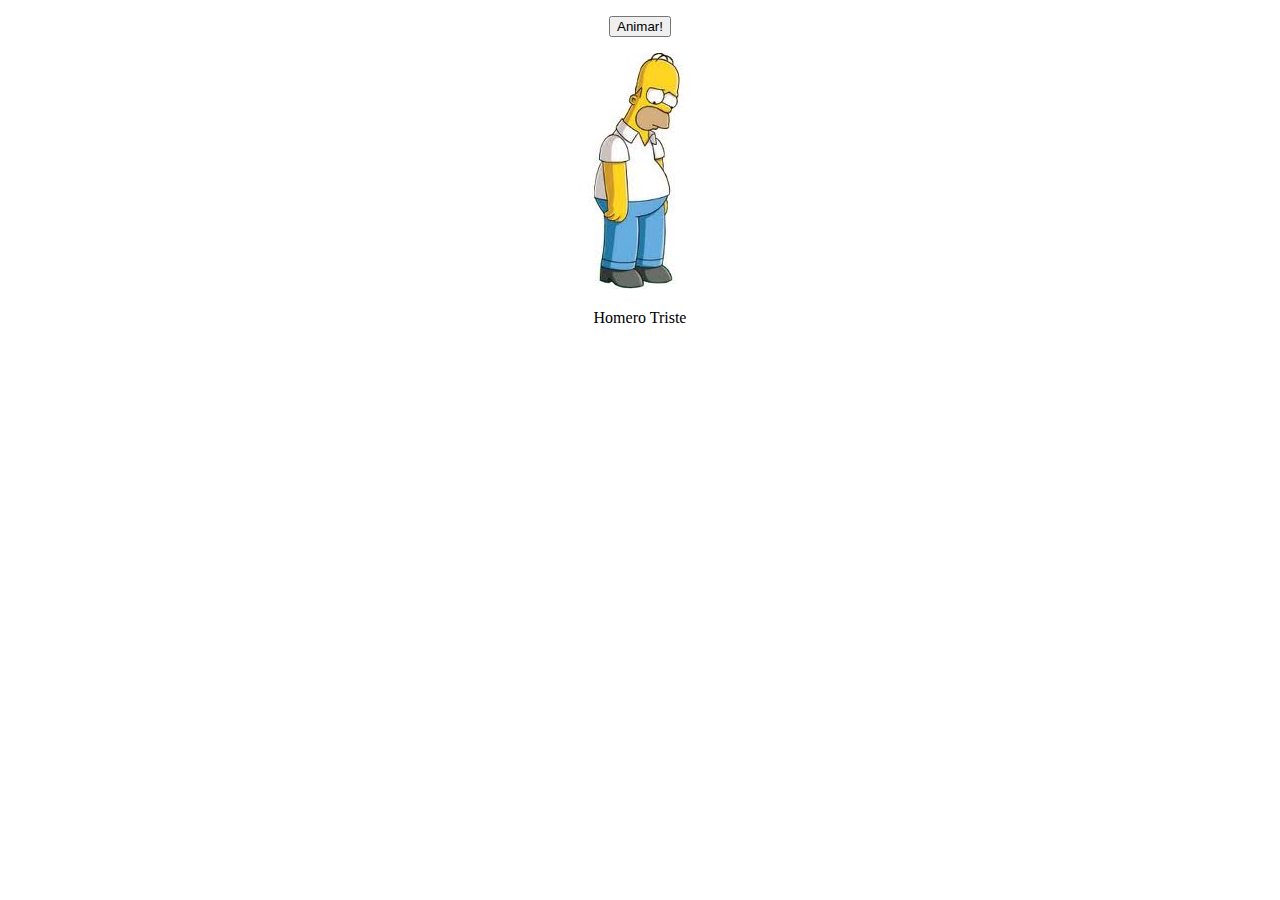
<file: ejercicios_terminados/jquery_animacion_avanzado.html>
<!doctype HTML>
<html>
    <head>
        <meta charset="UTF-8" />

        <style type="text/css">
			body {
				text-align: center;
			}

			#parrafo-click {
				margin-left: auto;
				margin-right: auto;
				border-style: solid;
				border-color: black;
				width: 500px;
			}
        </style>

        <script src="../vendors/jQuery/jquery-1.11.1.min.js"></script>
        <script>
        $(function(){
            //obtengo el boton, la imagen y el parrafo
            var boton = $("#boton-animar");
            var imagen = $("img");
            var parrafo = $("#estado");
            //obtengo el contenedor sobre el que se hara la animacion
            var contenedor = $("#contenedor");
            //Escucho el click en el boton
            boton.click(function(){
                //Hago un fadeOut
                contenedor.fadeOut("slow", 
                function(){
                    if(parrafo.html() === "Homero Feliz!!! :)")
                    {
                        imagen.attr("src", "../imagenes/sad_homer.jpg");
                        parrafo.html("Homero Triste"); 
                    }
                    else
                    {
                        imagen.attr("src", "../imagenes/happy_homer.jpg");
                        parrafo.html("Homero Feliz!!! :)");                   
                    }
                    });
                //Hago un fadeIn
                contenedor.fadeIn("slow");
                });
        });
        </script>

    </head>
    <body>

        <p>
            <button id="boton-animar" >
                Animar!
            </button>
        </p>

        <div id="contenedor">
            <img src="../imagenes/sad_homer.jpg" />
            <p id="estado">
                Homero Triste
            </p>
        </div>

    </body>
</html>
</file>
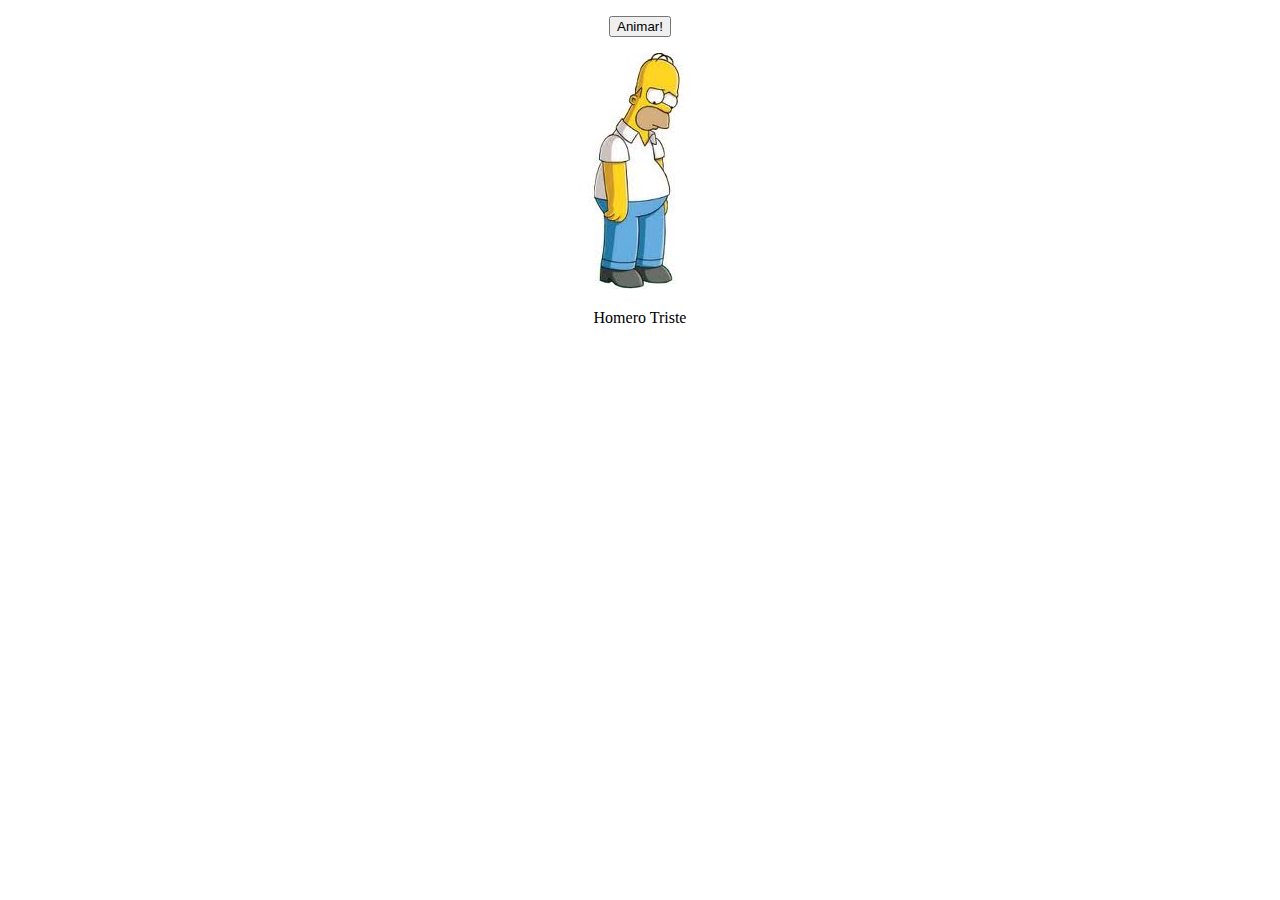
<file: ejercicios_terminados/jquery_animacion_basico.html>
<!doctype HTML>
<html>
    <head>
        <meta charset="UTF-8" />

        <style type="text/css">
			body {
				text-align: center;
			}

			#parrafo-click {
				margin-left: auto;
				margin-right: auto;
				border-style: solid;
				border-color: black;
				width: 500px;
			}
        </style>

        <script src="../vendors/jQuery/jquery-1.11.1.min.js"></script>
        <script>
        $(function(){
            //obtengo el boton, la imagen y el parrafo
            var boton = $("#boton-animar");
            var imagen = $("img");
            var parrafo = $("#estado");
            //Escucho el click en el boton
            boton.click(function(){
                imagen.attr("src", "../imagenes/happy_homer.jpg");
                parrafo.html("Homero Feliz!!! :)");
                });
        });
        </script>

    </head>
    <body>

        <p>
            <button id="boton-animar" >
                Animar!
            </button>
        </p>

        <div id="contenedor">
            <img src="../imagenes/sad_homer.jpg" />
            <p id="estado">
                Homero Triste
            </p>
        </div>

    </body>
</html>
</file>
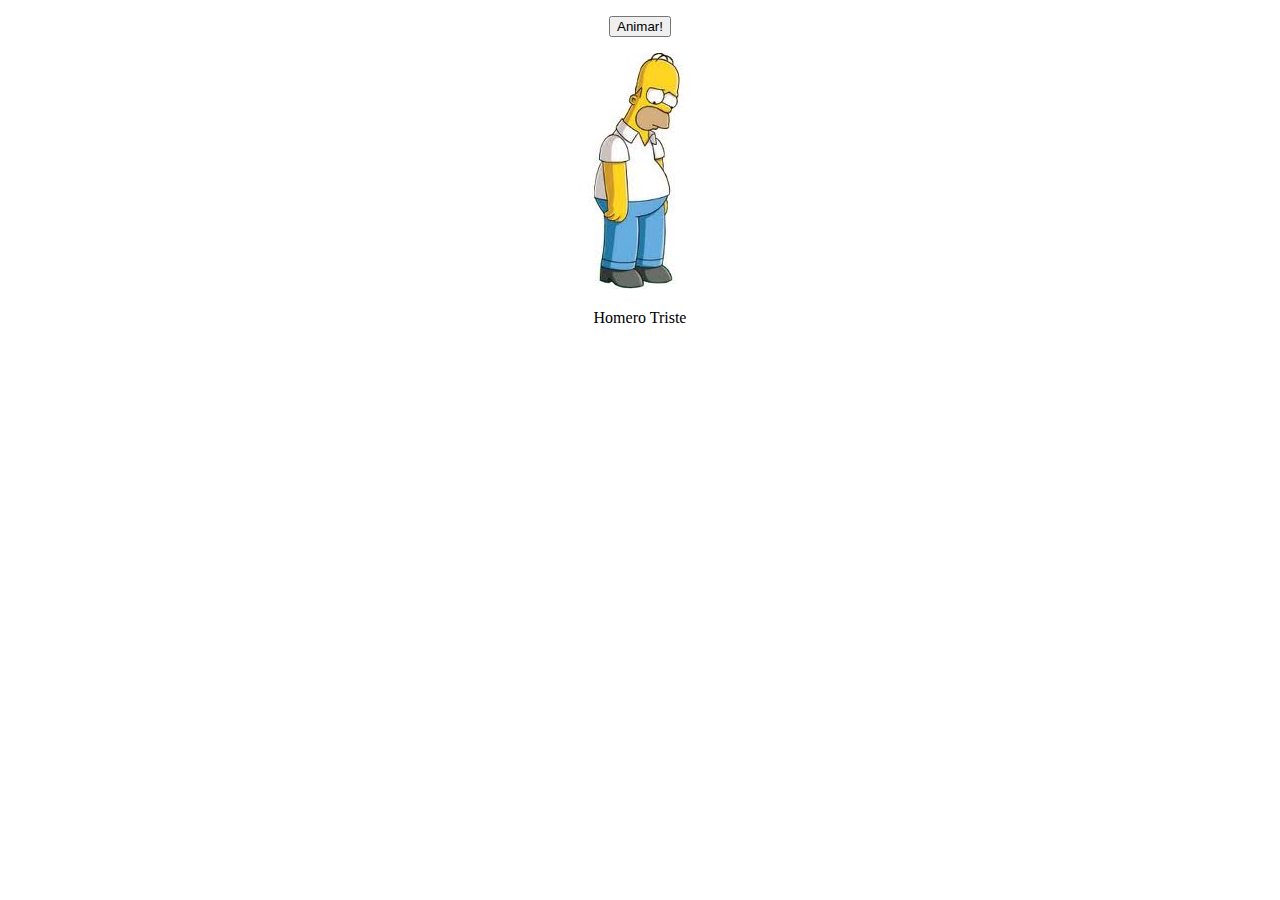
<file: ejercicios_terminados/jquery_animacion_intermedio.html>
<!doctype HTML>
<html>
    <head>
        <meta charset="UTF-8" />

        <style type="text/css">
			body {
				text-align: center;
			}

			#parrafo-click {
				margin-left: auto;
				margin-right: auto;
				border-style: solid;
				border-color: black;
				width: 500px;
			}
        </style>

        <script src="../vendors/jQuery/jquery-1.11.1.min.js"></script>
        <script>
        $(function(){
            //obtengo el boton, la imagen y el parrafo
            var boton = $("#boton-animar");
            var imagen = $("img");
            var parrafo = $("#estado");
            //Escucho el click en el boton
            boton.click(function(){
                //podemos hacer var esFeliz = true o false
                if(parrafo.html() === "Homero Feliz!!! :)")
                    {
                        imagen.attr("src", "../imagenes/sad_homer.jpg");
                        parrafo.html("Homero Triste"); 
                    }
                    else
                    {
                        imagen.attr("src", "../imagenes/happy_homer.jpg");
                        parrafo.html("Homero Feliz!!! :)");                   
                    }
              });
        });
        </script>

    </head>
    <body>

        <p>
            <button id="boton-animar" >
                Animar!
            </button>
        </p>

        <div id="contenedor">
            <img src="../imagenes/sad_homer.jpg" />
            <p id="estado">
                Homero Triste
            </p>
        </div>

    </body>
</html>
</file>
